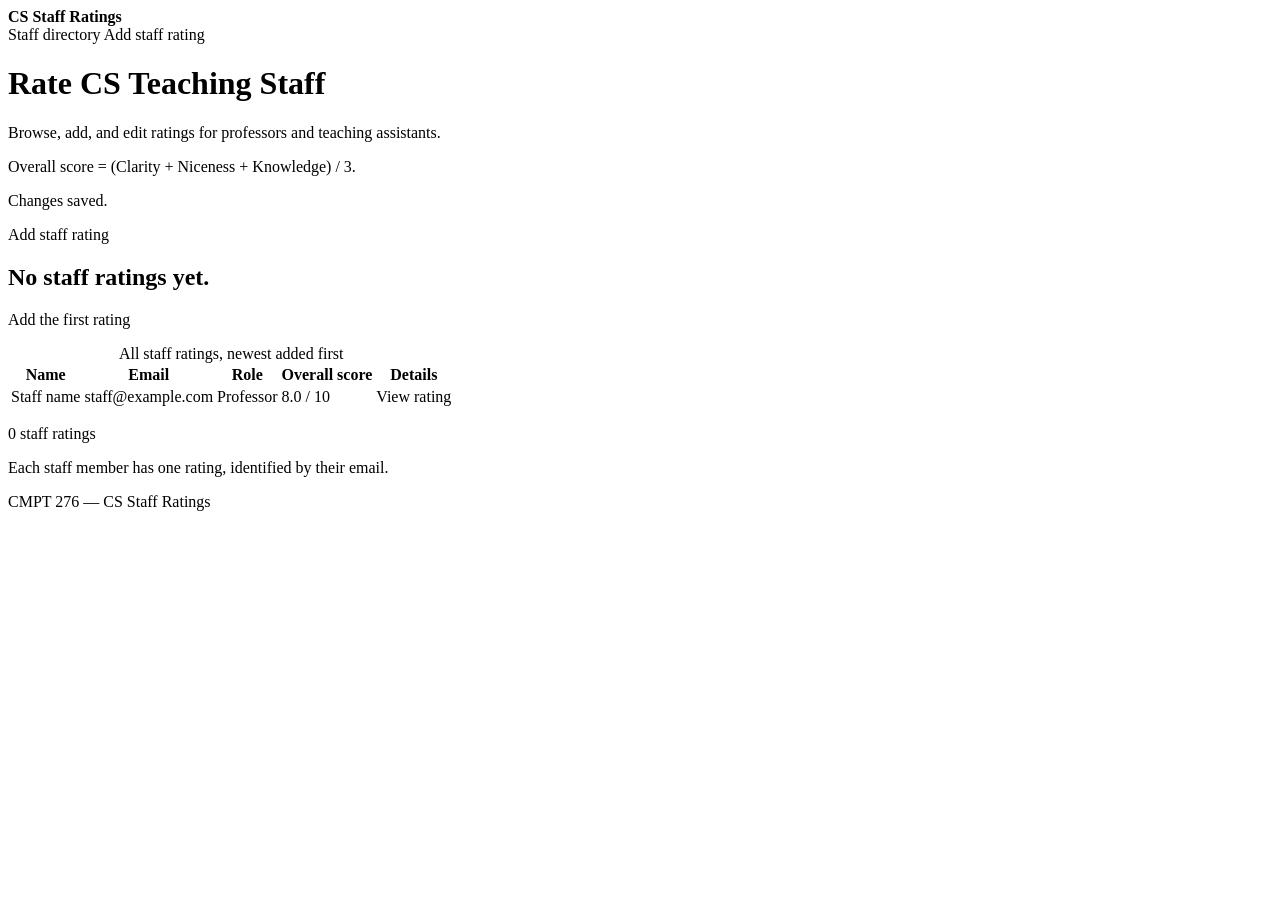
<file: src/main/resources/templates/ratings/index.html>
<!DOCTYPE html>
<html lang="en" xmlns:th="http://www.thymeleaf.org">
<head>
    <meta charset="UTF-8">
    <meta name="viewport" content="width=device-width, initial-scale=1">
    <title>Staff directory | CS Staff Ratings</title>
    <link rel="stylesheet" th:href="@{/css/style.css}">
    <script defer th:src="@{/js/app.js}"></script>
</head>
<body>
<header>
    <strong>CS Staff Ratings</strong>
    <nav aria-label="Main navigation">
        <a th:href="@{/ratings}">Staff directory</a>
        <a th:href="@{/ratings/new}">Add staff rating</a>
    </nav>
</header>

<main id="main" class="container">
    <h1>Rate CS Teaching Staff</h1>
    <p>Browse, add, and edit ratings for professors and teaching assistants.</p>
    <p>Overall score = (Clarity + Niceness + Knowledge) / 3.</p>

    <!-- Flash 提示在新增、修改或删除成功后显示。 -->
    <p class="message" role="status" th:if="${successMessage}"
       th:text="${successMessage}">Changes saved.</p>

    <p><a class="button" th:href="@{/ratings/new}">Add staff rating</a></p>

    <!-- 没有记录时显示空列表提示。 -->
    <div th:if="${#lists.isEmpty(ratings)}">
        <h2>No staff ratings yet.</h2>
        <p><a th:href="@{/ratings/new}">Add the first rating</a></p>
    </div>

    <!-- th:each 为每条评分生成一行，所有属性名都直接写出来。 -->
    <div class="table-scroll" th:unless="${#lists.isEmpty(ratings)}"
         role="region" aria-label="Staff ratings" tabindex="0">
        <table class="staff-table">
            <caption>All staff ratings, newest added first</caption>
            <thead>
            <tr>
                <th scope="col">Name</th>
                <th scope="col">Email</th>
                <th scope="col">Role</th>
                <th scope="col">Overall score</th>
                <th scope="col">Details</th>
            </tr>
            </thead>
            <tbody>
            <tr th:each="rating : ${ratings}">
                <td th:text="${rating.name}">Staff name</td>
                <td th:text="${rating.email}">staff@example.com</td>
                <td th:text="${rating.roleType.displayTitle()}">Professor</td>
                <td>
                    <!-- 平均分由后端计算，这里只保留一位小数。 -->
                    <span th:text="${#numbers.formatDecimal(rating.overallScore, 1, 'NONE', 1, 'POINT')}">8.0</span>
                    / 10
                </td>
                <td>
                    <a th:href="@{/ratings/{id}(id=${rating.id})}"
                       th:aria-label="|View rating for ${rating.name}|">View rating</a>
                </td>
            </tr>
            </tbody>
        </table>
    </div>

    <p th:text="|${#lists.size(ratings)} staff ${#lists.size(ratings) == 1 ? 'rating' : 'ratings'}|">
        0 staff ratings
    </p>
    <p class="help-text">Each staff member has one rating, identified by their email.</p>
</main>

<footer>CMPT 276 — CS Staff Ratings</footer>
</body>
</html>
</file>
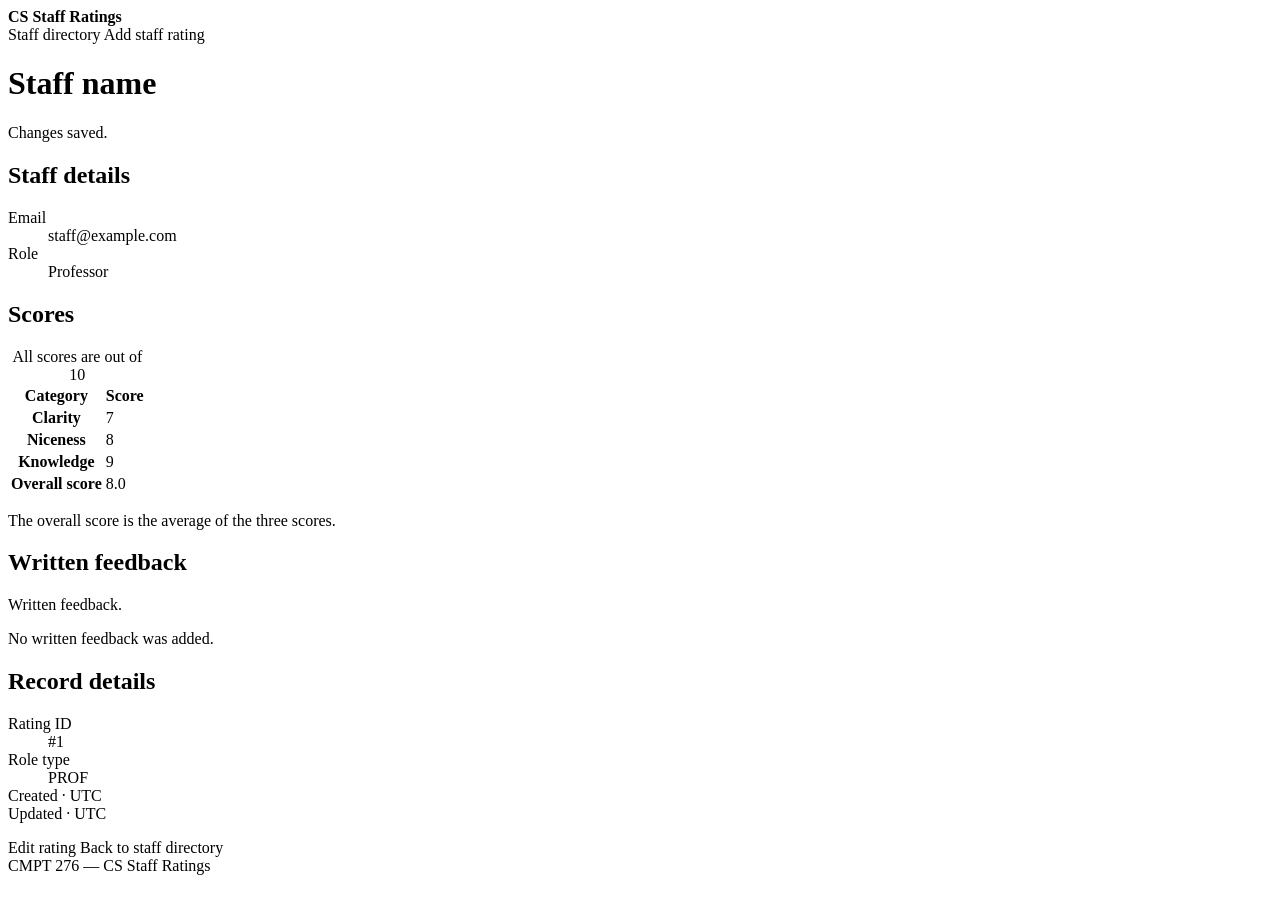
<file: src/main/resources/templates/ratings/detail.html>
<!DOCTYPE html>
<html lang="en" xmlns:th="http://www.thymeleaf.org">
<head>
    <meta charset="UTF-8">
    <meta name="viewport" content="width=device-width, initial-scale=1">
    <title th:text="${rating.name + ' | CS Staff Ratings'}">Staff rating | CS Staff Ratings</title>
    <link rel="stylesheet" th:href="@{/css/style.css}">
    <script defer th:src="@{/js/app.js}"></script>
</head>
<body>
<header>
    <strong>CS Staff Ratings</strong>
    <nav aria-label="Main navigation">
        <a th:href="@{/ratings}">Staff directory</a>
        <a th:href="@{/ratings/new}">Add staff rating</a>
    </nav>
</header>

<main id="main" class="container">
    <h1 th:text="${rating.name}">Staff name</h1>
    <p class="message" role="status" th:if="${successMessage}"
       th:text="${successMessage}">Changes saved.</p>

    <section>
        <h2>Staff details</h2>
        <dl>
            <dt>Email</dt>
            <dd th:text="${rating.email}">staff@example.com</dd>
            <dt>Role</dt>
            <dd th:text="${rating.roleType.displayTitle()}">Professor</dd>
        </dl>
    </section>

    <section>
        <h2>Scores</h2>
        <table>
            <caption>All scores are out of 10</caption>
            <thead>
            <tr>
                <th scope="col">Category</th>
                <th scope="col">Score</th>
            </tr>
            </thead>
            <tbody>
            <tr>
                <th scope="row">Clarity</th>
                <td th:text="${rating.clarity}">7</td>
            </tr>
            <tr>
                <th scope="row">Niceness</th>
                <td th:text="${rating.niceness}">8</td>
            </tr>
            <tr>
                <th scope="row">Knowledge</th>
                <td th:text="${rating.knowledgeableScore}">9</td>
            </tr>
            <tr>
                <th scope="row">Overall score</th>
                <td th:text="${#numbers.formatDecimal(rating.overallScore, 1, 'NONE', 1, 'POINT')}">8.0</td>
            </tr>
            </tbody>
        </table>
        <p class="help-text">The overall score is the average of the three scores.</p>
    </section>

    <section>
        <h2>Written feedback</h2>
        <p class="comment-text" th:if="${rating.comment != null}"
           th:text="${rating.comment}">Written feedback.</p>
        <p th:if="${rating.comment == null}">No written feedback was added.</p>
    </section>

    <section>
        <h2>Record details</h2>
        <dl>
            <dt>Rating ID</dt>
            <dd th:text="|#${rating.id}|">#1</dd>
            <dt>Role type</dt>
            <dd th:text="${rating.roleType}">PROF</dd>
            <dt>Created · UTC</dt>
            <dd><time th:datetime="${rating.createdAt}" th:text="${rating.createdAt}"></time></dd>
            <dt>Updated · UTC</dt>
            <dd><time th:datetime="${rating.updatedAt}" th:text="${rating.updatedAt}"></time></dd>
        </dl>
    </section>

    <div class="actions">
        <a class="button" th:href="@{/ratings/{id}/edit(id=${rating.id})}">Edit rating</a>
        <a class="button secondary" th:href="@{/ratings}">Back to staff directory</a>
        <button class="button danger" type="button" data-delete-trigger hidden disabled>Delete rating</button>
    </div>

    <dialog id="delete-dialog" aria-labelledby="delete-title" aria-describedby="delete-description">
        <h2 id="delete-title">Delete this staff rating?</h2>
        <p id="delete-description">
            The rating for <strong th:text="${rating.name}">this staff member</strong>
            will be permanently deleted, including all scores and written feedback.
            This cannot be undone.
        </p>
        <div class="dialog-actions">
            <button class="button secondary" type="button" data-close-dialog autofocus disabled>Cancel</button>
            <form method="post" novalidate data-submit-form
                  th:action="@{/ratings/{id}/delete(id=${rating.id})}">
                <button class="button danger" type="submit" data-busy-label="Deleting…">Delete rating</button>
            </form>
        </div>
    </dialog>

    <noscript>
        <details>
            <summary>Delete rating</summary>
            <p th:text="|Permanently delete the rating for ${rating.name}? This cannot be undone.|"></p>
            <form method="post" novalidate th:action="@{/ratings/{id}/delete(id=${rating.id})}">
                <button class="button danger" type="submit">Delete rating permanently</button>
            </form>
        </details>
    </noscript>
</main>

<footer>CMPT 276 — CS Staff Ratings</footer>
</body>
</html>
</file>
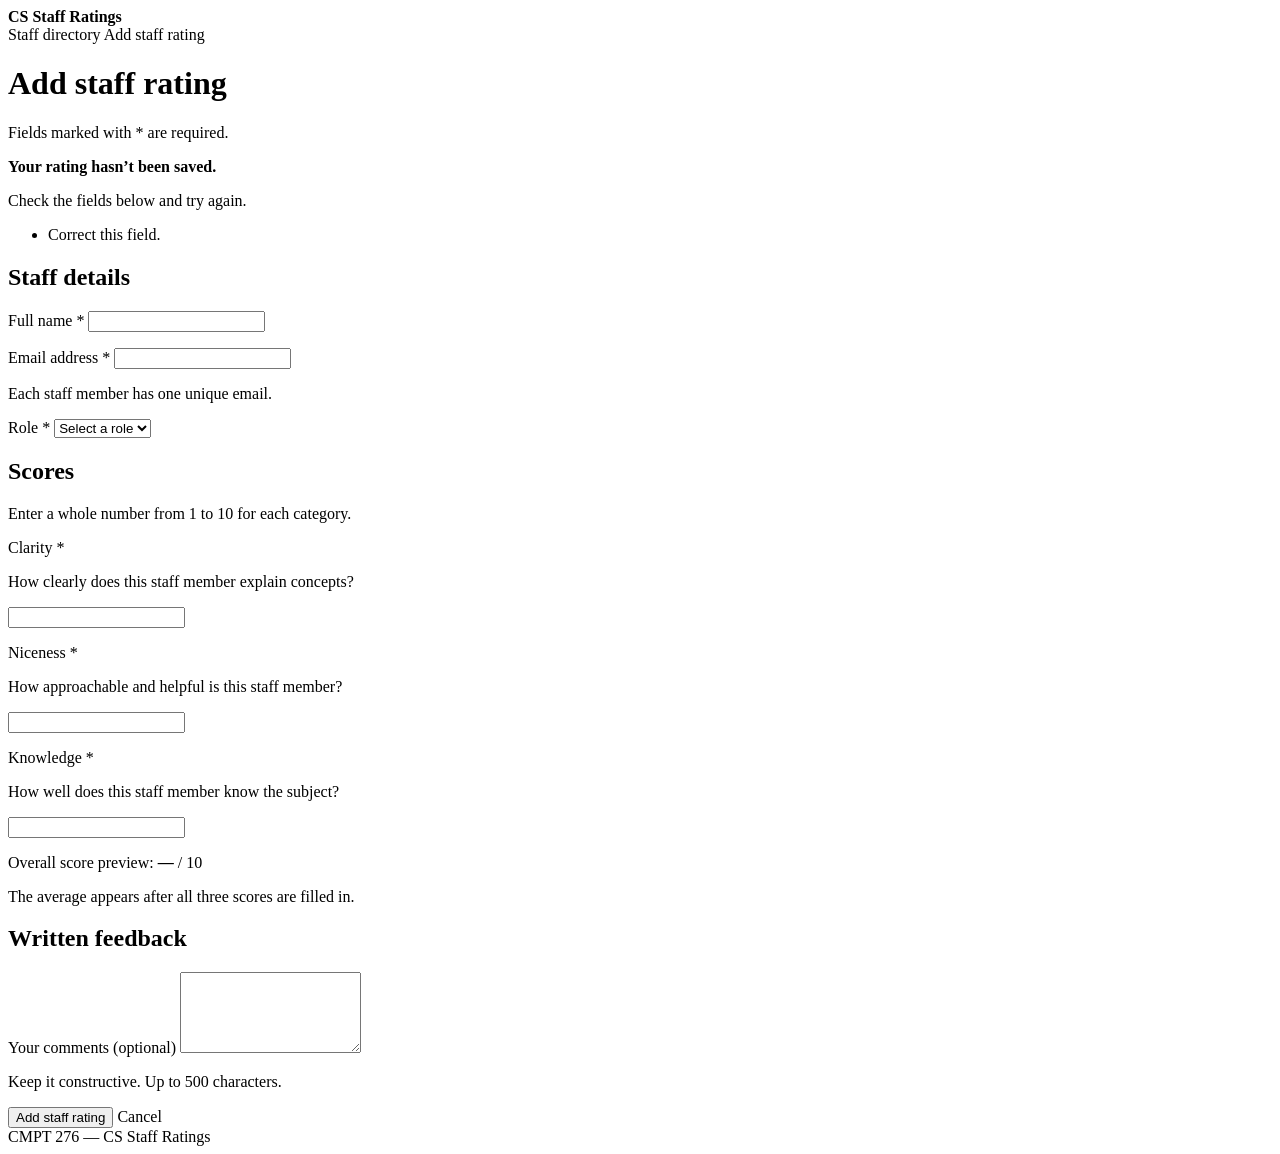
<file: src/main/resources/templates/ratings/form.html>
<!DOCTYPE html>
<html lang="en" xmlns:th="http://www.thymeleaf.org">
<head>
    <meta charset="UTF-8">
    <meta name="viewport" content="width=device-width, initial-scale=1">
    <title th:text="${editing ? 'Edit staff rating | CS Staff Ratings' : 'Add staff rating | CS Staff Ratings'}">
        Add staff rating | CS Staff Ratings
    </title>
    <link rel="stylesheet" th:href="@{/css/style.css}">
    <script defer th:src="@{/js/app.js}"></script>
</head>
<body>
<header>
    <strong>CS Staff Ratings</strong>
    <nav aria-label="Main navigation">
        <a th:href="@{/ratings}">Staff directory</a>
        <a th:href="@{/ratings/new}">Add staff rating</a>
    </nav>
</header>

<main id="main" class="container">
    <h1 th:text="${editing ? 'Edit staff rating' : 'Add staff rating'}">Add staff rating</h1>
    <p>Fields marked with * are required.</p>

    <!-- 新增和编辑共用表单；editing 决定提交地址，th:field 负责填写和回显数据。 -->
    <form method="post" novalidate data-submit-form data-rating-form
          th:object="${staffRating}"
          th:action="${editing} ? @{/ratings/{id}/edit(id=${ratingId})} : @{/ratings}">

        <!-- 校验失败后显示错误汇总，每一项都可以跳到对应输入框。 -->
        <div class="error-summary" role="alert" tabindex="-1" data-error-summary
             th:if="${#fields.hasAnyErrors()}">
            <p><strong>Your rating hasn’t been saved.</strong></p>
            <p>Check the fields below and try again.</p>
            <ul>
                <li th:each="error : ${#fields.detailedErrors()}">
                    <a th:href="|#${error.fieldName}|" th:text="${error.message}">Correct this field.</a>
                </li>
            </ul>
        </div>

        <section>
            <h2>Staff details</h2>

            <div class="form-group">
                <label for="name">Full name *</label>
                <input type="text" id="name" th:field="*{name}"
                       maxlength="100" autocomplete="name" required
                       th:errorclass="input-invalid"
                       th:aria-invalid="${#fields.hasErrors('name')}"
                       aria-describedby="name-error">
                <p class="field-error" id="name-error">
                    <span th:if="${#fields.hasErrors('name')}" th:errors="*{name}"></span>
                </p>
            </div>

            <div class="form-group">
                <label for="email">Email address *</label>
                <input type="email" id="email" th:field="*{email}"
                       maxlength="254" autocomplete="email" required
                       th:errorclass="input-invalid"
                       th:aria-invalid="${#fields.hasErrors('email')}"
                       aria-describedby="email-hint email-error">
                <p class="help-text" id="email-hint">Each staff member has one unique email.</p>
                <p class="field-error" id="email-error">
                    <span th:if="${#fields.hasErrors('email')}" th:errors="*{email}"></span>
                </p>
            </div>

            <div class="form-group">
                <label for="roleType">Role *</label>
                <select id="roleType" th:field="*{roleType}" required
                        th:errorclass="input-invalid"
                        th:aria-invalid="${#fields.hasErrors('roleType')}"
                        aria-describedby="roleType-error">
                    <option value="">Select a role</option>
                    <option th:each="role : ${roleTypes}"
                            th:value="${role}" th:text="${role.displayTitle()}">Professor</option>
                </select>
                <p class="field-error" id="roleType-error">
                    <span th:if="${#fields.hasErrors('roleType')}" th:errors="*{roleType}"></span>
                </p>
            </div>
        </section>

        <section>
            <h2>Scores</h2>
            <p>Enter a whole number from 1 to 10 for each category.</p>

            <!-- 分数使用文本输入框，abc 等非法内容也能在服务器报错后原样回显。 -->
            <div class="form-group">
                <label for="clarity">Clarity *</label>
                <p class="help-text" id="clarity-hint">How clearly does this staff member explain concepts?</p>
                <input type="text" id="clarity" th:field="*{clarity}"
                       inputmode="numeric" required data-score-input
                       th:errorclass="input-invalid"
                       th:aria-invalid="${#fields.hasErrors('clarity')}"
                       aria-describedby="clarity-hint clarity-error">
                <p class="field-error" id="clarity-error">
                    <span th:if="${#fields.hasErrors('clarity')}" th:errors="*{clarity}"></span>
                </p>
            </div>

            <div class="form-group">
                <label for="niceness">Niceness *</label>
                <p class="help-text" id="niceness-hint">How approachable and helpful is this staff member?</p>
                <input type="text" id="niceness" th:field="*{niceness}"
                       inputmode="numeric" required data-score-input
                       th:errorclass="input-invalid"
                       th:aria-invalid="${#fields.hasErrors('niceness')}"
                       aria-describedby="niceness-hint niceness-error">
                <p class="field-error" id="niceness-error">
                    <span th:if="${#fields.hasErrors('niceness')}" th:errors="*{niceness}"></span>
                </p>
            </div>

            <div class="form-group">
                <label for="knowledgeableScore">Knowledge *</label>
                <p class="help-text" id="knowledgeableScore-hint">How well does this staff member know the subject?</p>
                <input type="text" id="knowledgeableScore" th:field="*{knowledgeableScore}"
                       inputmode="numeric" required data-score-input
                       th:errorclass="input-invalid"
                       th:aria-invalid="${#fields.hasErrors('knowledgeableScore')}"
                       aria-describedby="knowledgeableScore-hint knowledgeableScore-error">
                <p class="field-error" id="knowledgeableScore-error">
                    <span th:if="${#fields.hasErrors('knowledgeableScore')}" th:errors="*{knowledgeableScore}"></span>
                </p>
            </div>

            <p class="score-preview">
                Overall score preview: <strong data-overall-preview>—</strong> / 10
            </p>
            <p class="help-text">The average appears after all three scores are filled in.</p>
        </section>

        <section>
            <h2>Written feedback</h2>
            <div class="form-group">
                <label for="comment">Your comments (optional)</label>
                <textarea id="comment" th:field="*{comment}" rows="5" maxlength="500"
                          class="resize-none" th:errorclass="input-invalid"
                          th:aria-invalid="${#fields.hasErrors('comment')}"
                          aria-describedby="comment-hint comment-error"></textarea>
                <p class="help-text" id="comment-hint">
                    Keep it constructive. Up to 500 characters.
                    <span data-comment-count></span>
                </p>
                <p class="field-error" id="comment-error">
                    <span th:if="${#fields.hasErrors('comment')}" th:errors="*{comment}"></span>
                </p>
            </div>
        </section>

        <div class="actions">
            <button class="button" type="submit" data-busy-label="Saving…"
                    th:text="${editing ? 'Save changes' : 'Add staff rating'}">Add staff rating</button>
            <a class="button secondary"
               th:href="${editing} ? @{/ratings/{id}(id=${ratingId})} : @{/ratings}">Cancel</a>
        </div>
    </form>

    <dialog id="discard-dialog" aria-labelledby="discard-title" aria-describedby="discard-description">
        <h2 id="discard-title">Leave without saving?</h2>
        <p id="discard-description">Your changes haven’t been saved. If you leave this page, they will be lost.</p>
        <div class="dialog-actions">
            <button class="button secondary" type="button" data-close-dialog autofocus disabled>Keep editing</button>
            <button class="button danger" type="button" data-discard disabled>Discard changes</button>
        </div>
    </dialog>
</main>

<footer>CMPT 276 — CS Staff Ratings</footer>
</body>
</html>
</file>
